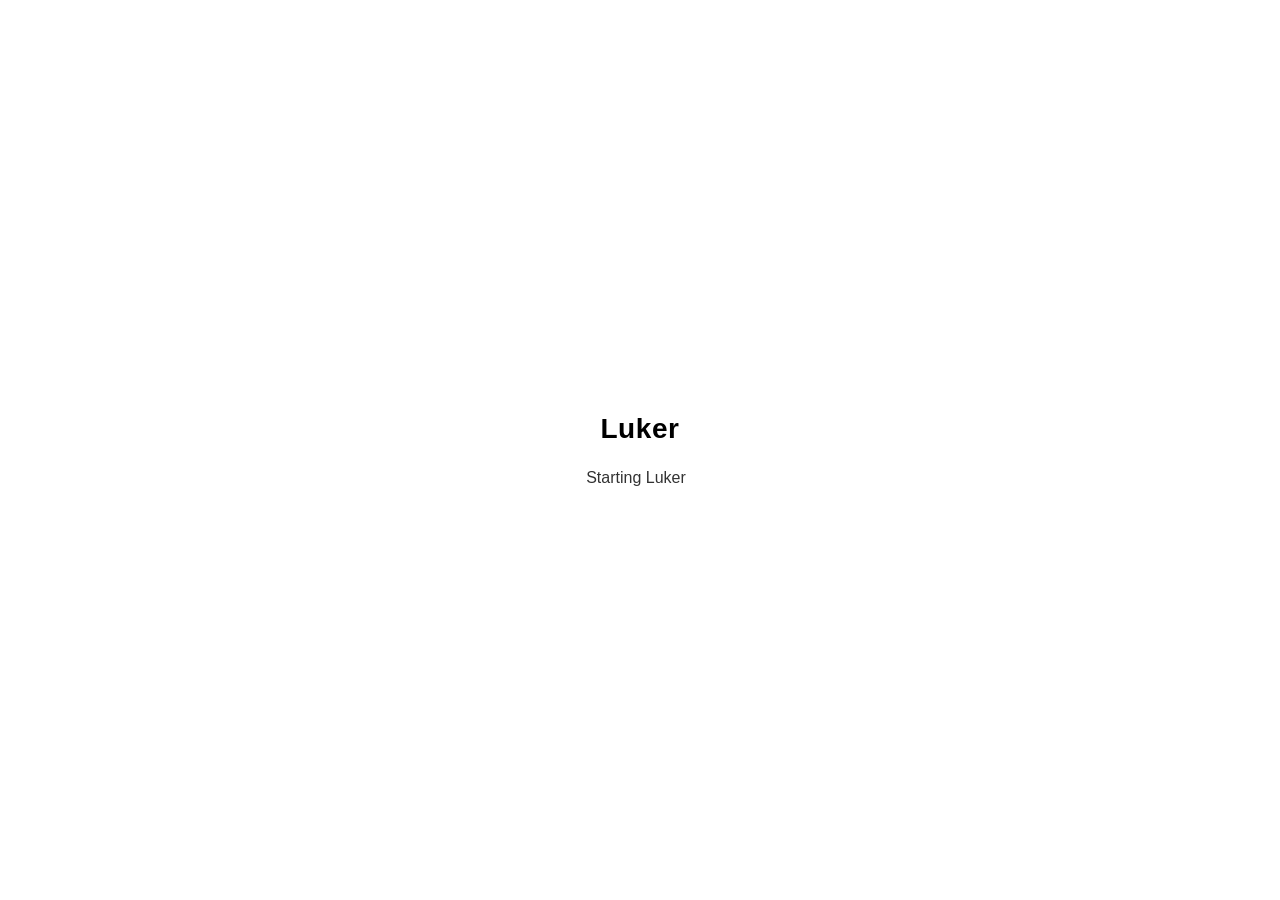
<file: desktop-app/loading.html>
<!DOCTYPE html>
<html>
<head>
<meta charset="utf-8">
<meta http-equiv="Content-Security-Policy" content="default-src 'none'; style-src 'unsafe-inline'; script-src 'unsafe-inline'">
<title>Luker</title>
<style>
    :root {
        color-scheme: light dark;
    }

    html, body {
        height: 100%;
        margin: 0;
    }

    body {
        display: flex;
        align-items: center;
        justify-content: center;
        font-family: -apple-system, BlinkMacSystemFont, 'Segoe UI', Roboto, sans-serif;
        background: Canvas;
        color: CanvasText;
        -webkit-user-select: none;
        user-select: none;
    }

    main {
        max-width: 34rem;
        padding: 2rem;
        text-align: center;
    }

    h1 {
        margin: 0 0 1.5rem;
        font-size: 1.75rem;
        font-weight: 600;
        letter-spacing: 0.02em;
    }

    .status {
        font-size: 1rem;
        opacity: 0.8;
    }

    .status::after {
        content: '';
        display: inline-block;
        width: 0.5em;
        text-align: left;
        animation: dots 1.2s steps(4, end) infinite;
    }

    @keyframes dots {
        0% { content: ''; }
        25% { content: '.'; }
        50% { content: '..'; }
        75% { content: '...'; }
    }

    .status.moving::after {
        content: none;
        animation: none;
    }

    .progress {
        width: 100%;
        height: 6px;
        margin-top: 1.5rem;
        border-radius: 3px;
        background: rgba(127, 127, 127, 0.2);
        overflow: hidden;
    }

    .progress .bar {
        height: 100%;
        width: 0;
        background: currentColor;
        transition: width 120ms linear;
    }

    .progress-text {
        margin-top: 0.75rem;
        font-size: 0.9rem;
        opacity: 0.8;
    }

    .error {
        text-align: left;
        margin-top: 1.5rem;
    }

    .error .detail {
        margin: 0.75rem 0 0;
        padding: 0.75rem;
        border-radius: 6px;
        background: rgba(127, 127, 127, 0.12);
        font-family: ui-monospace, SFMono-Regular, Menlo, monospace;
        font-size: 0.85rem;
        white-space: pre-wrap;
        word-break: break-word;
        -webkit-user-select: text;
        user-select: text;
    }

    .error .log-label {
        margin: 1rem 0 0;
        font-size: 0.9rem;
        opacity: 0.8;
    }
</style>
</head>
<body>
<main>
    <h1>Luker</h1>
    <div id="content"></div>
</main>
<script>
    const STRINGS = {
        'en': {
            starting: 'Starting Luker',
            failed: 'Luker failed to start.',
            logAt: 'Details were written to:',
            moving: 'Moving Luker data',
            moveDone: 'Data moved. Restarting Luker.',
            moveProgress: '%s%',
        },
        'zh-CN': {
            starting: '正在启动 Luker',
            failed: 'Luker 启动失败。',
            logAt: '详细信息已写入:',
            moving: '正在迁移 Luker 数据',
            moveDone: '数据迁移完成，正在重启 Luker。',
            moveProgress: '%s%',
        },
        'zh-TW': {
            starting: '正在啟動 Luker',
            failed: 'Luker 啟動失敗。',
            logAt: '詳細資訊已寫入:',
            moving: '正在遷移 Luker 資料',
            moveDone: '資料遷移完成，正在重新啟動 Luker。',
            moveProgress: '%s%',
        },
    };

    function pickStrings(locale) {
        if (Object.prototype.hasOwnProperty.call(STRINGS, locale)) {
            return STRINGS[locale];
        }
        const lower = String(locale || '').toLowerCase();
        if (lower.startsWith('zh')) {
            if (lower.includes('tw') || lower.includes('hk') || lower.includes('hant')) {
                return STRINGS['zh-TW'];
            }
            return STRINGS['zh-CN'];
        }
        return STRINGS['en'];
    }

    const params = new URLSearchParams(location.search);
    const strings = pickStrings(params.get('locale'));
    const error = params.get('error');
    const logPath = params.get('logPath');
    const mode = params.get('mode');

    const content = document.getElementById('content');

    if (error) {
        const status = document.createElement('div');
        status.className = 'status';
        status.textContent = strings.failed;

        const block = document.createElement('div');
        block.className = 'error';

        const detail = document.createElement('pre');
        detail.className = 'detail';
        detail.textContent = error;
        block.appendChild(detail);

        if (logPath) {
            const label = document.createElement('p');
            label.className = 'log-label';
            label.textContent = strings.logAt;

            const path = document.createElement('pre');
            path.className = 'detail';
            path.textContent = logPath;

            block.appendChild(label);
            block.appendChild(path);
        }

        content.appendChild(status);
        content.appendChild(block);
    } else if (mode === 'move') {
        const status = document.createElement('div');
        status.className = 'status moving';
        status.textContent = strings.moving;

        const progress = document.createElement('div');
        progress.className = 'progress';
        const bar = document.createElement('div');
        bar.className = 'bar';
        progress.appendChild(bar);

        const label = document.createElement('div');
        label.className = 'progress-text';
        label.textContent = strings.moveProgress.replace('%s', '0');

        content.appendChild(status);
        content.appendChild(progress);
        content.appendChild(label);

        const setProgress = (payload) => {
            if (payload?.done) {
                bar.style.width = '100%';
                label.textContent = strings.moveProgress.replace('%s', '100');
                status.textContent = strings.moveDone;
                return;
            }
            const total = Number(payload?.totalBytes) || 0;
            const copied = Number(payload?.copiedBytes) || 0;
            const percent = total === 0 ? 100 : Math.min(100, Math.round((copied / total) * 100));
            bar.style.width = `${percent}%`;
            label.textContent = strings.moveProgress.replace('%s', String(percent));
        };
        if (window.LukerDesktop?.onDataMoveProgress) {
            window.LukerDesktop.onDataMoveProgress(setProgress);
        }
    } else {
        const status = document.createElement('div');
        status.className = 'status';
        status.textContent = strings.starting;
        content.appendChild(status);
    }
</script>
</body>
</html>
</file>
